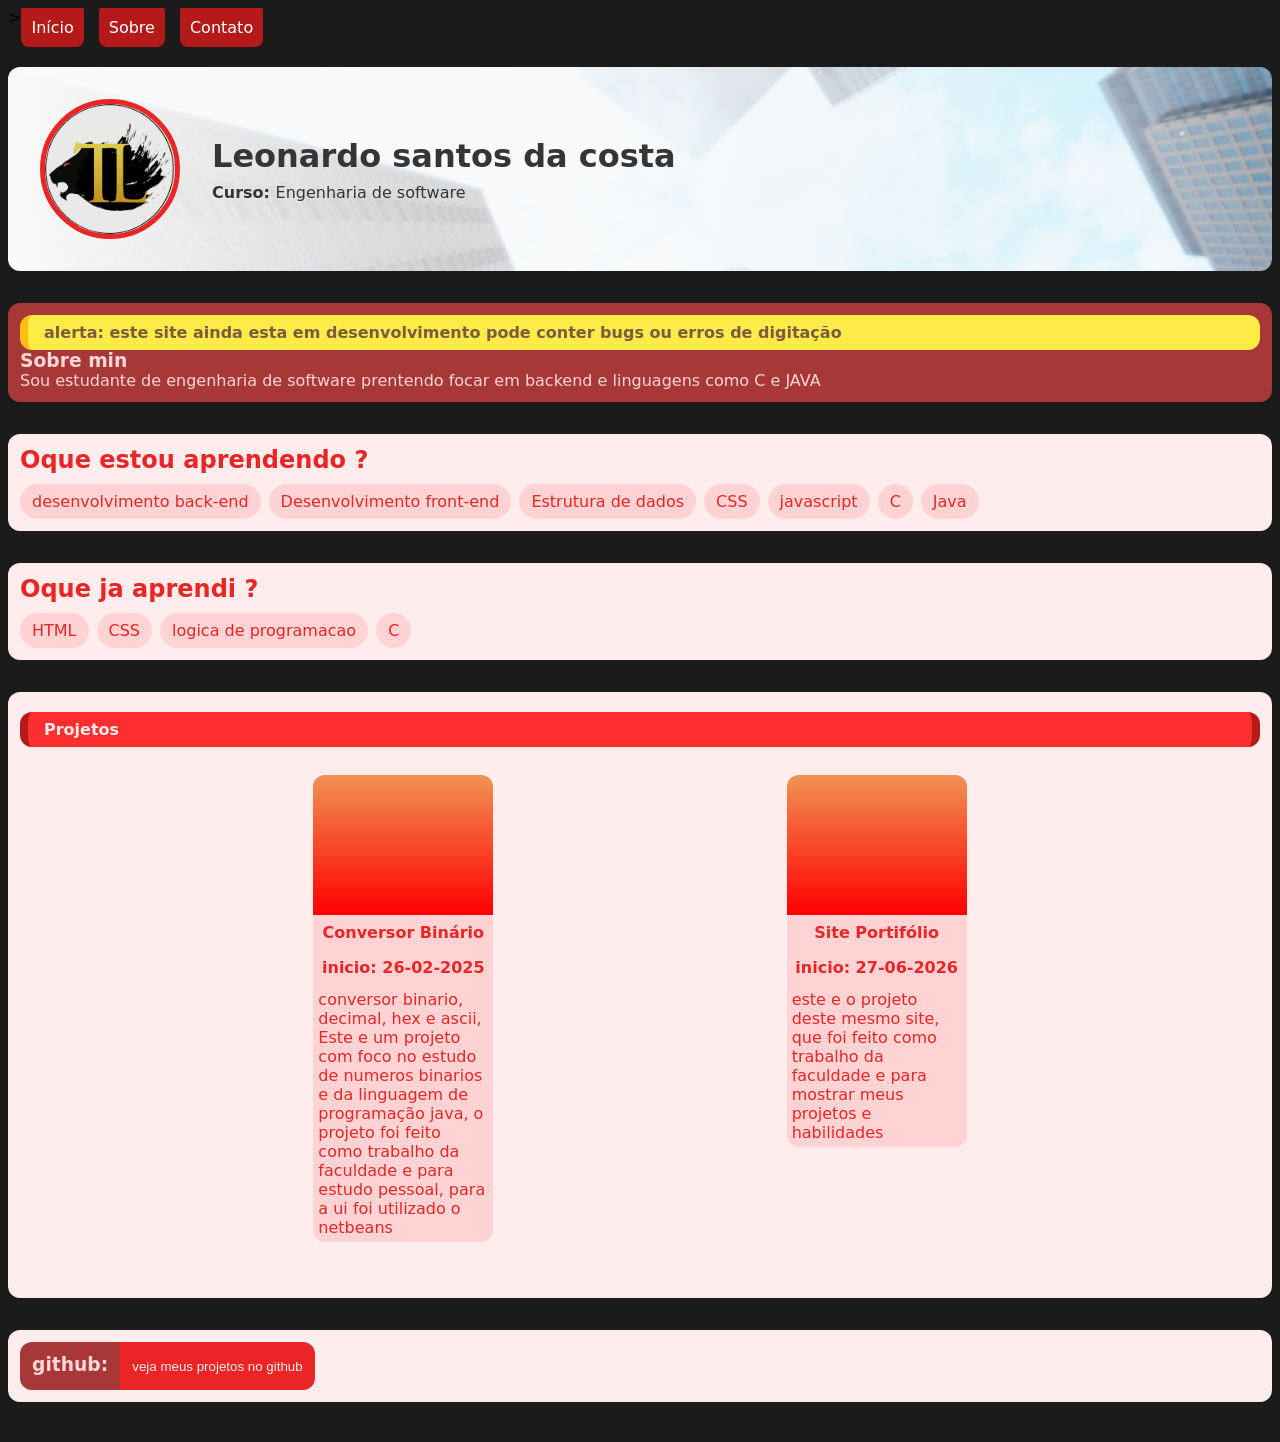
<file: index.html>
<!DOCTYPE html>
<html lang="pt-br">

    <head>
        <meta charset="UTF-8">
        <title >Portifolio</title>
        <meta name="viewport" content="width=device-width,initial-scale=1.0"> 
        <link 
            rel="stylesheet"
            href="./style.css"
        />
    </head>

    <body class="bg">

        <!-- menu -->
        <nav style="margin-bottom: 20px;" class="menu"> >
                <a href="index.html" style="color: white; margin-right: 15px; background: #b41a1a; ">Início</a>
                <a href="sobre.html" style="color: white; margin-right: 15px;">Sobre</a>
                <a href="contato.html" style="color: white;">Contato</a>
        </nav>
        <!-- cabecalho -->
        <header>
            
            <img class="imgPerfil" src="src/TheLion Logo ICONE.png" alt="logo lion art studio" width="300">   
            <div>
                <h1>Leonardo santos da costa</h1>
                <p><span class="imp">Curso: </span>Engenharia de software</p>
            </div>

        </header>

        <section class="conteiner1">
            <div class="alert"><p>alerta: este site ainda esta em desenvolvimento pode conter bugs ou erros de digitação</p></div>
                <div>
                    <h3>Sobre min</h3>
                    <p>Sou estudante de engenharia de software prentendo focar em backend e linguagens como C e JAVA</p>
                </div>
        </section>
        
            

        <!-- corpo do site -->

        <section class="skills">
            <h1>Oque estou aprendendo ? </h1>
            <ul>
                <li>desenvolvimento back-end</li>
                <li>Desenvolvimento front-end</li>
                <li>Estrutura de dados</li>
                <li>CSS</li>
                <li>javascript</li>
                <li>C</li>
                <li>Java</li>
            </ul>
        </section>

        <section class="skills">
            <h1>Oque ja aprendi ? </h1>
            <ul>
                <li>HTML</li>
                <li>CSS</li>
                <li>logica de programacao</li>
                <li>C</li>
            </ul>
        </section>
        <!-- templete de projeto para uso com javascript e criaçao automatica de elementos -->
        <template id="template">
            <div >
                <a href="#">
                    <section></section>  
                </a>                
                <h3 class="Projetos-nome"></h3>
                <h3 class="Projetos-data_publicacao"></h3>
                <p class="Projetos-descricao"></p>
            </div>
        </template>
        
        <!-- projetos -->
        <div class="conteiner">
            <div class="title"><p>Projetos</p></div>
            <div class="projetos">
                <!-- Os projetos serão inseridos aqui pelo JavaScript -->            
            </div>
        
        </div>


        

        
        <!-- rodape -->
        <footer>
            <div class="conteiner">
                <section class="sect">
                    <h3 class="pill">github: </h3>
                    <a href="https://github.com/LionArtCodingStudio" target="_blank">
                        <button>veja meus projetos no github </button>
                    </a>
                </section>
            </div>
        </footer>
        <script src="./script.js"></script>
    </body>

    
</html>
</file>
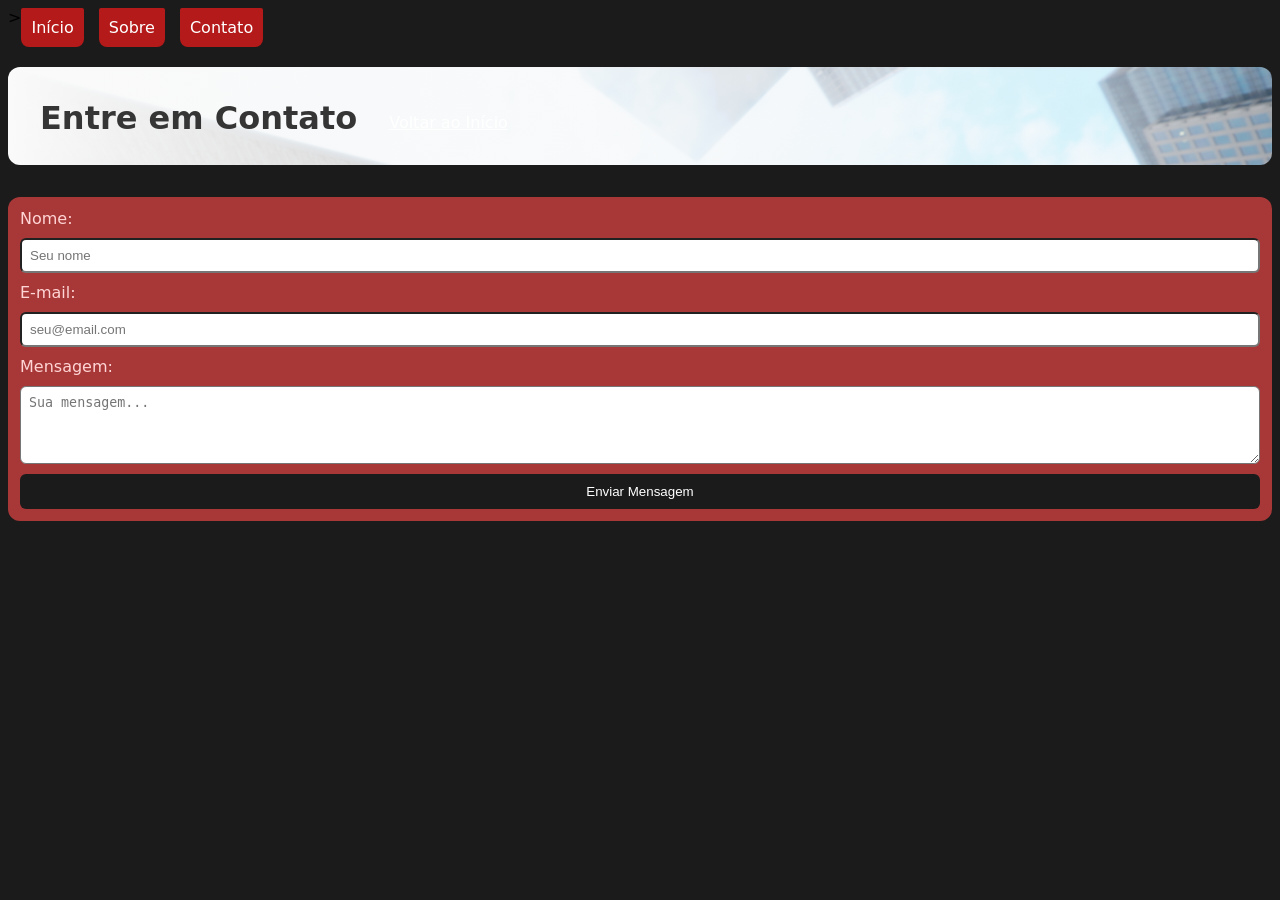
<file: contato.html>
<html lang="pt-br">
<head>
    <meta charset="UTF-8">
    <title>Contato - Portifolio</title>
    <meta name="viewport" content="width=device-width,initial-scale=1.0"> 
    <link rel="stylesheet" href="./style.css" />
</head>
<body class="bg">
    <nav style="margin-bottom: 20px;" class="menu"> >
                <a href="index.html" style="color: white; margin-right: 15px; background: #b41a1a; ">Início</a>
                <a href="sobre.html" style="color: white; margin-right: 15px;">Sobre</a>
                <a href="contato.html" style="color: white;">Contato</a>
    </nav>
    <header>
        <h1>Entre em Contato</h1>
        <p><a href="index.html" style="color: white;">Voltar ao Início</a></p>
    </header>

    <section class="conteiner1">
        <form id="form-contato" style="display: flex; flex-direction: column; gap: 10px;">
            <label for="nome">Nome:</label>
            <input type="text" id="nome" placeholder="Seu nome" style="padding: 8px; border-radius: 6px;">

            <label for="email">E-mail:</label>
            <input type="email" id="email" placeholder="seu@email.com" style="padding: 8px; border-radius: 6px;">

            <label for="mensagem">Mensagem:</label>
            <textarea id="mensagem" rows="4" placeholder="Sua mensagem..." style="padding: 8px; border-radius: 6px;"></textarea>

            <button type="submit" style="padding: 10px; background-color: rgb(27, 27, 27); color: white; border: none; border-radius: 6px; cursor: pointer;">Enviar Mensagem</button>
        </form>
    </section>
    <script src="./script.js"></script>
</body>
</html>
</file>
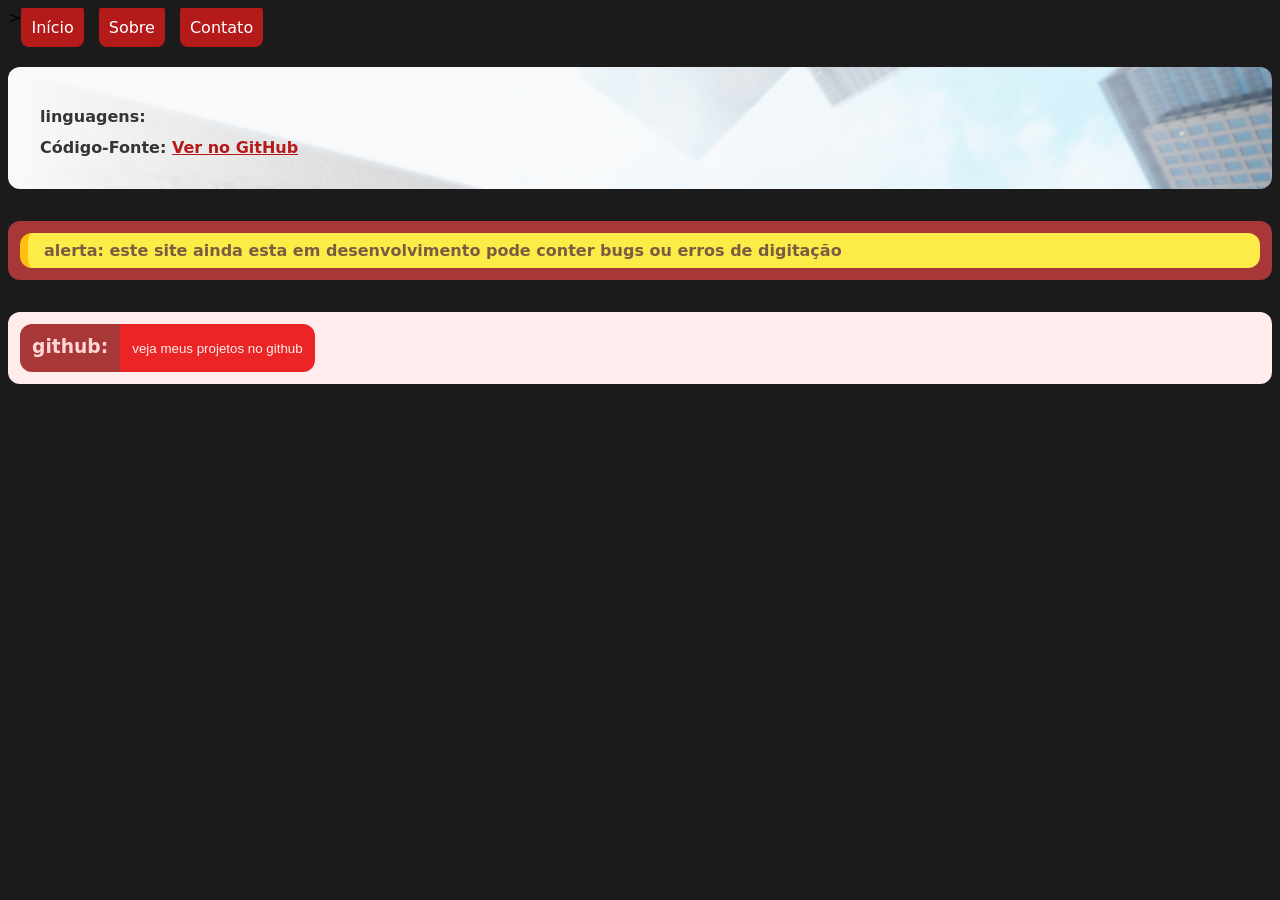
<file: projeto.html>
<!DOCTYPE html>
<html lang="pt-br">
    <head>
        <meta charset="UTF-8">
        <title >Portifolio</title>
        <meta name="viewport" content="width=device-width,initial-scale=1.0"> 
        <link 
            rel="stylesheet"
            href="./style.css"
        />
    </head>

    <body class="bg" id="detalhe-projeto">
        <!-- menu -->
        <nav style="margin-bottom: 20px;" class="menu"> >
                <a href="index.html" style="color: white; margin-right: 15px; background: #b41a1a; ">Início</a>
                <a href="sobre.html" style="color: white; margin-right: 15px;">Sobre</a>
                <a href="contato.html" style="color: white;">Contato</a>
        </nav>
        <!-- cabecalho -->
        <header>
            <div>
                <h1 id="nome-projeto"></h1>
            
                    <p><span class="imp" >linguagens: </span><span id="linguagens"></span></p>
                    <p><span class="imp">Código-Fonte: </span><a id="link-repositorio" href="#" target="_blank" style="color: #b41a1a; font-weight: bold;">Ver no GitHub</a></p>
            </div>
        </header>

        <section class="conteiner1">
            <div class="alert"><p>alerta: este site ainda esta em desenvolvimento pode conter bugs ou erros de digitação</p></div>
                <div>
                    <p id="desc-projeto"></p>
                </div>
        </section>


    <!-- rodape -->
        <!-- rodape -->
        <footer>
            <div class="conteiner">
                <section class="sect">
                    <h3 class="pill">github: </h3>
                    <a href="https://github.com/LionArtCodingStudio" target="_blank">
                        <button>veja meus projetos no github </button>
                    </a>
                </section>
            </div>
        </footer>
    </body>
    <script src="./script.js"></script>
</html>
</file>
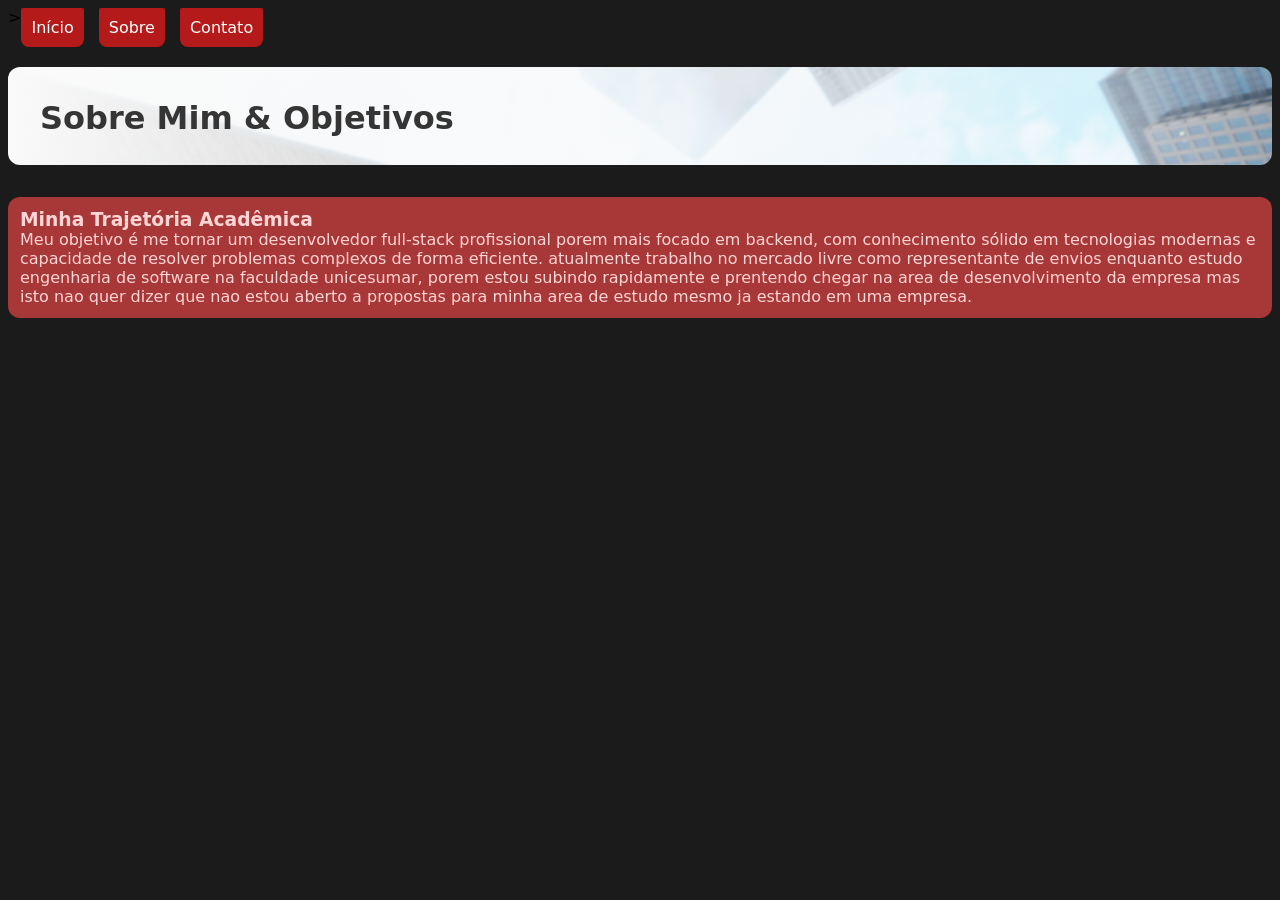
<file: sobre.html>
<!DOCTYPE html>
<html lang="pt-br">
<head>
    <meta charset="UTF-8">
    <title>Sobre - Portifolio</title>
    <meta name="viewport" content="width=device-width,initial-scale=1.0"> 
    <link rel="stylesheet" href="./style.css" />
</head>
<body class="bg">
    <nav style="margin-bottom: 20px;" class="menu"> >
                <a href="index.html" style="color: white; margin-right: 15px; background: #b41a1a; ">Início</a>
                <a href="sobre.html" style="color: white; margin-right: 15px;">Sobre</a>
                <a href="contato.html" style="color: white;">Contato</a>
    </nav>
    <header>
        <h1>Sobre Mim & Objetivos</h1>
        
    </header>
    <section class="conteiner1">
        <h3>Minha Trajetória Acadêmica</h3>
        <p>Meu objetivo é me tornar um desenvolvedor full-stack profissional porem mais focado em backend, 
            com conhecimento sólido em tecnologias modernas e capacidade de resolver problemas complexos 
            de forma eficiente.
            atualmente trabalho no mercado livre como representante de envios enquanto estudo engenharia de software na faculdade unicesumar, porem estou subindo rapidamente
            e prentendo chegar na area de desenvolvimento da empresa mas isto nao quer dizer que nao estou aberto a propostas para minha area de estudo mesmo ja estando em uma empresa.
        </p>
    </section>
</body>
</html>
</file>
<file: style.css>
.bg{
    display: flexbox;
    align-items: center;
    background-color: rgb(27, 27, 27);
    padding: 8px;
    font-family: 'inter', system-ui, sans-serif;
    
    
}

*{
    margin: 0;
    padding: 0;
    box-sizing: border-box;
}

.menu {
    display: flex;
    justify-content: start;   
    border-radius: 12px;
    margin-bottom: 32px;
    margin-top: 0%;
}

.menu a {
    color: white; 
    margin-right: 15px; 
    background: #b41a1a;
    padding: 10px;
    border-radius: 2px;
    border-bottom-left-radius: 8px;
    border-bottom-right-radius: 8px;
    text-decoration: none;
}

.imp {
    font-weight: bold;
}
.conteiner1 {
    gap: 32px;
    color: #ffd5d5;
    border-radius: 12px;
    margin-bottom: 32px;
    justify-content: center;
    background-color: rgb(168, 56, 56);
    padding: 12px;    
}
.conteiner {
    gap: 32px;
    color: #ffd5d5;
    border-radius: 12px;
    margin-bottom: 32px;
    justify-content: center;
    background-color: rgb(255, 237, 237);
    padding: 12px;    
}

.container a{
    text-decoration: none;
    color: #460707;
}

.conteiner button{
    background-color: #eb2525;
    border-style: none;
    padding: 12px;
    border-top-right-radius: 12px;
    border-bottom-right-radius: 12px;
}
.conteiner div {
    margin-top: 8px;
}
.sect {
    display: flex;

}
.sect button {
    color:rgb(255, 237, 237);
    min-height: 48px;
    max-height: 48px;

}
.pill {
    padding: 12px;
    max-width: fit-content;
    max-height: 48px;
    background-color: rgb(168, 56, 56) ;
    border-top-left-radius: 12px;
    border-bottom-left-radius: 12px;
}

.alert {
    border-left: 8px solid rgb(255, 191, 17);
    padding-left: 8px;
    border-radius: 12px;
    color: rgb(122, 92, 67);
    background-color: rgb(253, 235, 71);
    font-weight: bold;
}
.alert p {
    padding: 8px;
    max-height: fit-content;
    border-radius: 12px;
}

.title {
    border-left: 8px solid #b41a1a;
    border-right: 8px solid #b41a1a;
    padding-left: 8px;
    border-radius: 12px;
    color: #ffe8e8;
    background-color: rgb(255, 46, 46);
    font-weight: bold;
}
.title p {
    padding: 8px;
    max-height: fit-content;
    border-radius: 12px;
}


.projetos p {
    align-self: bottom;
    padding: 5px;
    background-color:rgb(255, 211, 211);
    border-bottom-left-radius: 12px;
    border-bottom-right-radius: 12px;
    max-width: 180px;
}
.projetos h3 {
    text-align: center;
    font-size: 16px;
    font-weight: bold;
    padding: 8px; 
    background-color: rgb(255, 211, 211);
}

.projetos section {
    min-width: 140px;
    min-height: 140px;
    background-image: linear-gradient(rgb(240, 146, 83),rgb(255, 0, 0));
    border-top-left-radius: 12px;
    border-top-right-radius: 12px;
}
.skills {
    margin: 0 auto 32px auto;
    color: #eb2525;
    background-color: rgb(255, 237, 237);
    border-radius: 12px;
    padding: 12px;
}

.skills ul {
    list-style-type: none;
    display: flex;
    flex-wrap: wrap;
    gap: 8px;
    padding-top: 10px;
}

.skills ul li {
    background-color: rgb(255, 211, 211);
    padding: 8px 12px;
    border-radius: 999px;
}

.projetos {
    color: #eb2525;
    display: flex;
    flex-wrap: wrap;
    margin: 0 auto 32px auto;
    background-color: rgb(255, 237, 237);
    padding: 12px;
    border-radius: 12px;
    gap: 12px;
    justify-content:space-evenly;
    align-items: space-evenly;
}
.projetos div{
    min-width: 140px;
    min-height: 140px;
    border-radius: 12px;
}

.imgp {
    max-width: 140px;
    max-height: 140px;
    display: flex;
    border-top-left-radius: 12px;
    border-top-right-radius: 12px;
}



header{
    color: rgb(53, 53, 54); 
    align-items: center;
    gap: 32px;
    display:flex;
    flex-wrap: wrap;
    border-radius: 12px;
    margin: 0 auto 32px auto;
    background-image: linear-gradient(to left, rgba(210, 218, 255, 0),30%, rgb(250, 250, 250)), url(src/predios.png);
    background-size: cover;
    padding: 32px;
    
}

header h1 {
    margin-bottom: -4px;
}

header p {
    padding-top: 12px;
}



.imgPerfil {
    border: 5px solid;
    border-color: #eb2525;
 
    width: 140px;
    height: 140px;
    border-radius: 50%;
    
}
</file>
